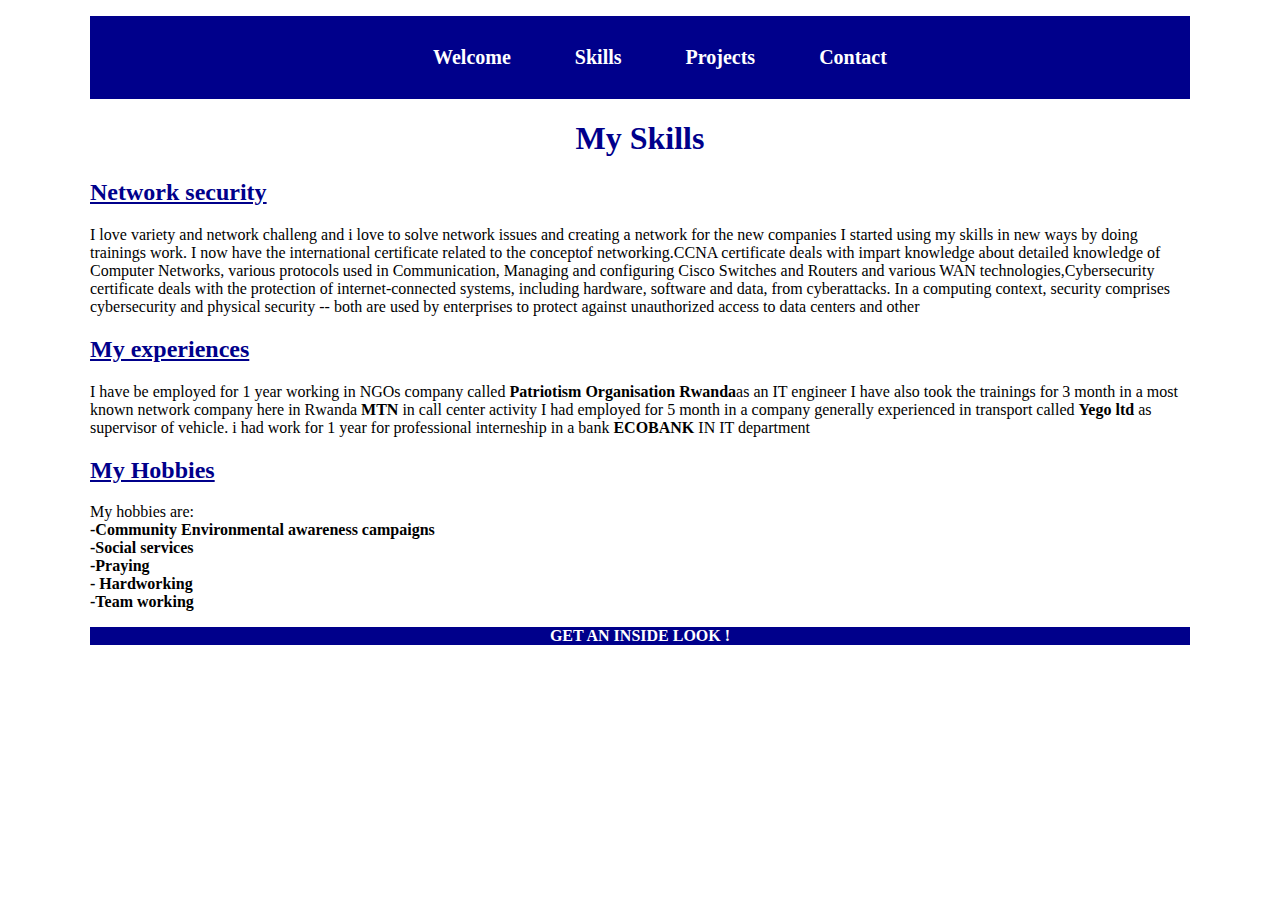
<file: file1.html>
<!DOCTYPE html>
<html lang="en">
    <head>
        <meta charset="UTF-8">
        <meta name="viewport" content="width=device-width, initial-scale=1.0">
        <meta http-equiv="X-UA-Compatible" content="ie=edge">
        <title>portifolio</title>
        <link rel="stylesheet" type="text/css" href="css/file1.css">
    </head>
    <body>
            <div class="image">
                    <div id="fanny">
                        <nav>
                            <ul>
                                <li><a href="index.html">Welcome</a></li> 
                                 <li><a href="file1.html">Skills</a></li>
                                <li><a href="styles.html">Projects</a></li>
                                <li><a href="style.html">Contact</a></li>
                                
                            </ul>
                        </nav>
                    </div>
        <h1>My Skills</h1>
        <h2><u>Network security</u></h2>
       <p>I love variety and network challeng and i love to solve network issues and creating a network for the new companies
            I started using my skills in new ways by doing trainings work. I now have the international certificate related to the conceptof networking.CCNA certificate
           deals with  impart knowledge about detailed knowledge of Computer Networks, various protocols used in Communication, Managing and configuring Cisco Switches and Routers and various WAN technologies,Cybersecurity certificate deals with the protection of internet-connected systems, including hardware, software and data, from cyberattacks. In a computing context, security comprises cybersecurity and physical security -- both are used by enterprises to protect against unauthorized access to data centers and other 

       </p>
    <h2><u>My experiences</u></h2>
       <p> I have be employed for 1 year working in NGOs company called <strong> Patriotism Organisation Rwanda</strong>as an IT engineer
     I have also took the trainings for 3  month in a most  known network company here in Rwanda <strong> MTN</strong> in call center activity
     I had 
     employed for 5 month in a company generally experienced in transport called <strong> Yego ltd </strong>as supervisor of vehicle.    
i had work for 1 year for professional interneship in a bank<strong> ECOBANK </strong> IN IT department</p>
       <h2> <u>My Hobbies</u></h2>
       <p> My hobbies are:  <br> <strong> -Community  Environmental awareness campaigns </strong><br><strong> -Social services</strong><br><strong> -Praying</strong><br><strong> - Hardworking </strong><br><strong> -Team working</strong ></p>
        <div class="none">
                <p>GET AN INSIDE LOOK !</p>
              </div> 


    </body>
</html>
</file>
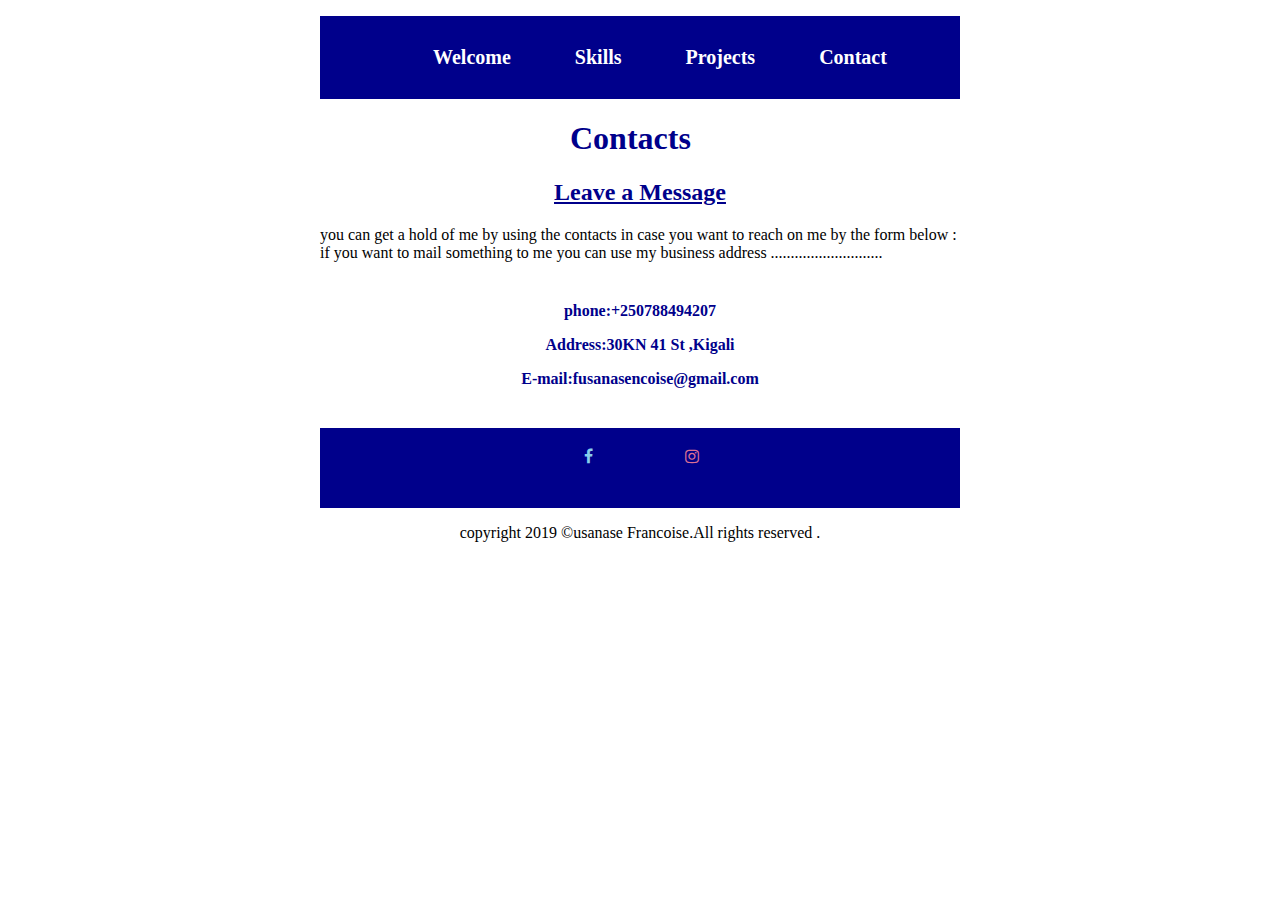
<file: style.html>
<!DOCTYPE html>
<html lang="en">
    <head>
        <meta charset="UTF-8">
        <meta name="viewport" content="width=device-width, initial-scale=1.0">
        <meta http-equiv="X-UA-Compatible" content="ie=edge">
        <title>portifolio</title>
        <link rel="stylesheet" type="text/css" href="css/style.css">
        <link rel="stylesheet" href="https://cdnjs.cloudflare.com/ajax/libs/font-awesome/4.7.0/css/font-awesome.min.css"> <!--w3 school-->
        <link href="https://stackpath.bootstrapcdn.com/font-awesome/4.7.0/css/font-awesome.min.css" rel="stylesheet" integrity="sha384-wvfXpqpZZVQGK6TAh5PVlGOfQNHSoD2xbE+QkPxCAFlNEevoEH3Sl0sibVcOQVnN" crossorigin="anonymous">
    </head>
    <body>
            <div class="image">
                    <div id="fanny">
                        <nav>
                            <ul>
                                <li><a href="index.html">Welcome</a></li> 
                                 <li><a href="file1.html">Skills</a></li>
                                <li><a href="styles.html">Projects</a></li>
                                <li><a href="style.html">Contact</a></li>
                                
                            </ul>
                        </nav>
                    </div>
        <h1>Contacts</h1>
        <h2><u>Leave a Message</u></h2>
        <p> you can get a hold of me by using the contacts in case you want to reach on me by the form below :
             if you want to mail something to me you can use my business address  ............................  
        </p>
        <div class="contact">
            <div id="phone">
                <p>phone:+250788494207</p>
            </div>
            <div id="phone">
                <p>Address:30KN 41 St ,Kigali</p>
            </div>
            <div id="phone">
                <p>E-mail:fusanasencoise@gmail.com</p>
            </div>
        </div>
        <footer>
            <div class="footer">
                <div id="fanny">
                    <a href="https://www.facebook.com/andy.kelly.31508" target="_blank" class="fa fa-facebook"></a>
                    <a href="https://www.instagram.com/fannyusanase/" target="_blank" class="fa fa-instagram"></a>
                </div>
            </div>
                <div id="mine">
                    <p>copyright  2019 &copy;usanase Francoise.All rights reserved .</p>
                </div>
            
</footer>
</body>
</html>
</file>
<file: css/file1.css>
h1{
    color:darkblue;
    text-align: center;
}
body{
    margin-left:90px;
    margin-right:90px;
}
.none{
    text-align:center;
    font-weight:bold;
    background-color:darkblue;
    color:white;
}
h2{
    color: darkblue;
}
body{
   
    margin-left:90px;
    margin-right:90px;
}
ul{
    text-align: center;
    background-color: darkblue;
  
}
ul li{
    display:inline-block;
    padding:30px;
    font-weight: bold;
   
}
ul li a {
    text-decoration: none;
    color:white;
    font-size: 20px;
}
ul li a:hover{
    
    color:black;
    font-size: 20px;
    text-decoration: none;
    border:1px solid transparent;

}
</file>
<file: css/style.css>
h2{
    text-align:center;
    color:darkblue;
    
}
h1{
    color:darkblue;
    margin-left:250px;
}
body{
    background-color:white;
    margin-left:25%;
    margin-right:25%;

}
.contact{
    text-align:center;
    font-weight:bold;
    color:darkblue;
    margin:40px;
}

.fa {
    padding: 20px;
    font-size: 30px;
    width: 50px;
    text-align: center;
    text-decoration: none;
  
  }
  .fa-facebook {
    color: skyblue;

  }
  .fa-instagram{
    color:palevioletred;
  }
  #fanny:hover a{
    transform :scale(1.3);
    color:#f1f1f1;
  }
  #footer{
    text-align:center;
  }
  .fa {
    padding: 20px;
    font-size: 40px;
    width: 60px;
    height:40px;
    text-align: center;
    text-decoration: none;
    border-radius: 50%;
  }
  #fanny{
  text-align:center;
  color:white;
  }
  .footer{
    background-color:darkblue;
    
  }
   #mine{
       text-align: center;
   }
   ul{
    text-align: center;
    background-color: darkblue;
  
}
ul li{
    display:inline-block;
    padding:30px;
    font-weight: bold;
   
}
ul li a {
    text-decoration: none;
    color:white;
    background-color: darkblue;
    font-size: 20px;

}
ul li a:hover{
    
    color:black;
    font-size: 20px;
    text-decoration: none;
    border:1px solid transparent;

}
</file>
